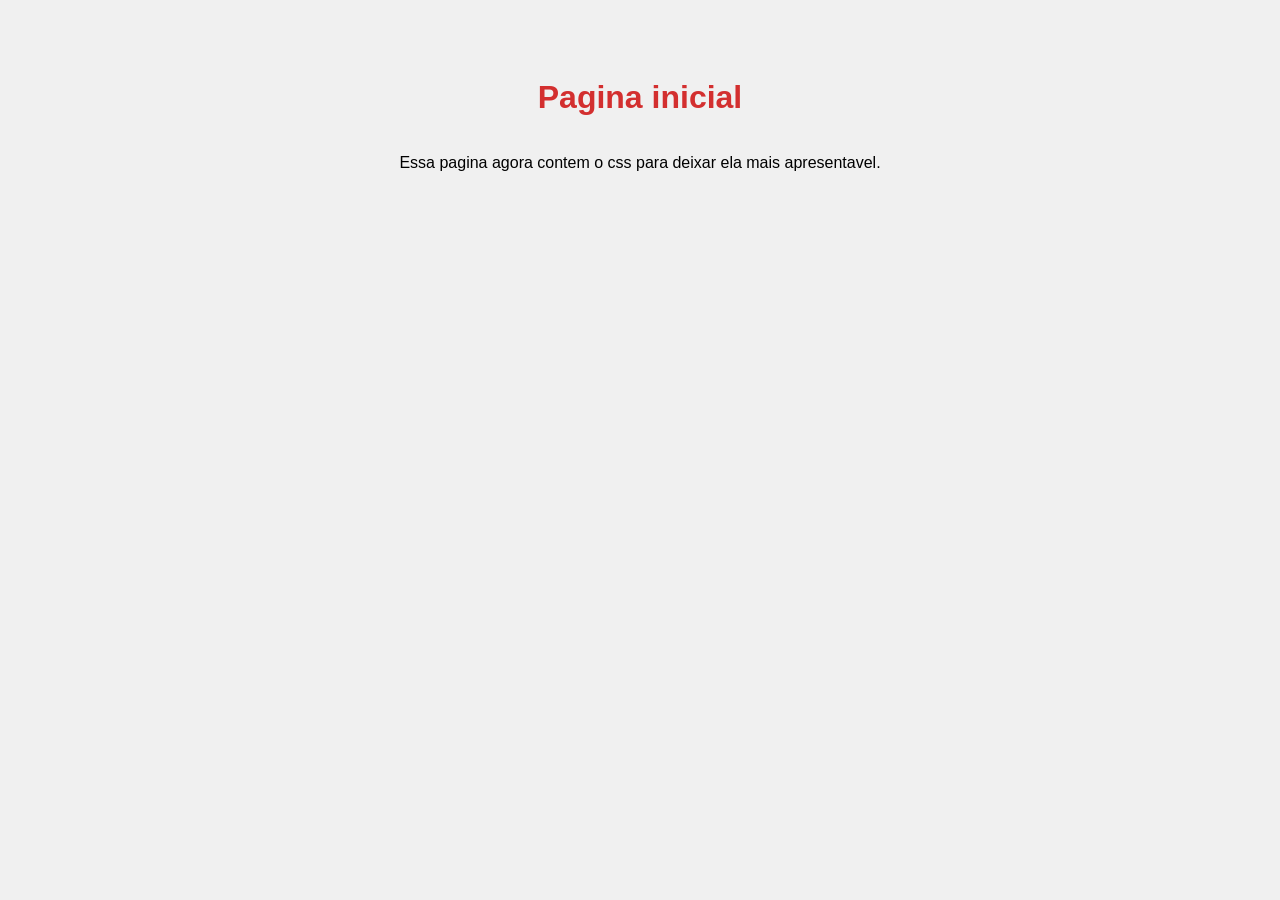
<file: index.html>
<!DOCTYPE html>
<html lang="pt-br">
<head>
    <meta charset="UTF-8">
    <title>Github na pratica</title>
    <link rel="stylesheet" href="style.css">
</head>
<body>
    <h1>Pagina inicial</h1>
    <p>Essa pagina agora contem o css para deixar ela mais apresentavel.</p>
</body>
</html>
</file>
<file: style.css>
body {
    font-family: sans-serif;
    background-color: #f0f0f0;
    display: flex;
    flex-direction: column;
    align-items: center;
    padding: 50px;
}
h1 { color: #d32f2f; }
</file>
